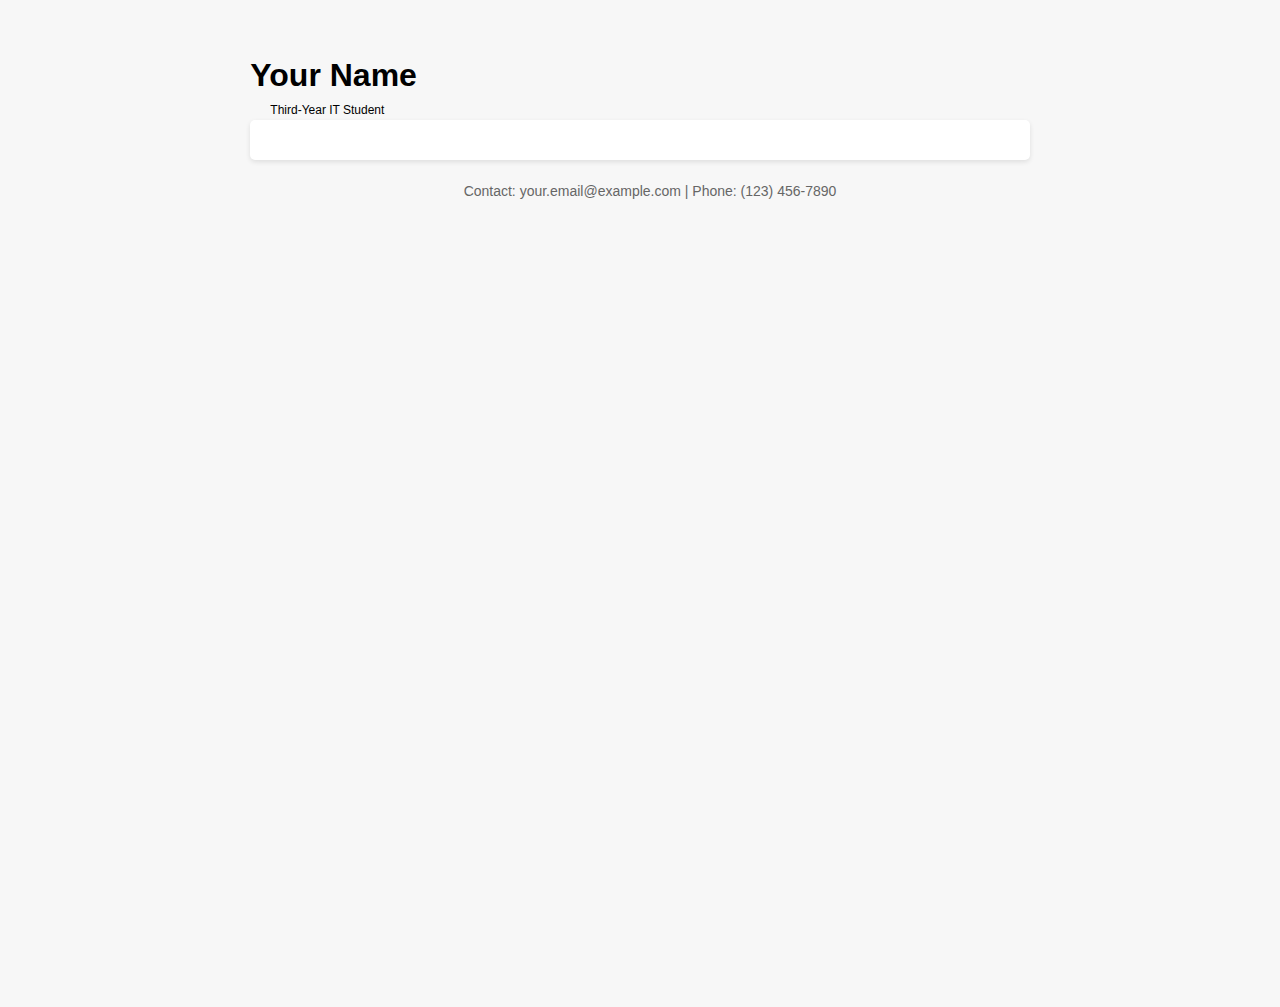
<file: root/CV.html>
<!DOCTYPE html>
<html lang="en">
<head>
    <meta charset="UTF-8">
    <meta name="viewport" content="width=device-width, initial-scale=1.0">
    <title>Your Name - Curriculum Vitae</title>
    <link rel="stylesheet" href="CV.css">
</head>
<body>
    <header>
        <h1>Your Name</h1>
        <p>Third-Year IT Student</p>
    </header>
    
    <main>
        <!-- Add your CV content here -->
    </main>
    
    <footer>
        <p>Contact: your.email@example.com | Phone: (123) 456-7890</p>
    </footer>
</body>
</html>
</file>
<file: root/CV.css>
/* Resetting default margin and padding */
* {
  margin: 0;
  padding: 0;
  box-sizing: border-box;
}

body {
  font-family: Arial, sans-serif;
  line-height: 1.6;
  background-color: #f7f7f7;
  padding: 50px;
  width: 9.16in;
  height: 10.49in;
  margin: 0 auto;
}
body p{
  padding-left: 20px;
  font-size: 12px;
}
body h5{
  padding-left: 25px;
  font-size: 13;

}

.header {
  display: flex;
  justify-content: space-between;
}
hr{
  margin-top: 10px;
  margin-bottom: 10px;
  border: 0;
  border-top: 1px solid black;
}
main {
  background-color: #fff;
  padding: 20px;
  border-radius: 5px;
  box-shadow: 0 2px 5px rgba(0, 0, 0, 0.1);
}

footer {
  text-align: center;
  margin-top: 20px;
}

footer p {
  font-size: 14px;
  color: #666;
}
.name{
  font-size: 15px;
  font-weight: light;
  display: flex;
}
.personal{
  font-size: 10px;
  font-weight: light;
  color:#666;
  align-content: center;
  display: flex;
  flex-direction: column;
  align-items: end;
}
.fa {
  padding: 9px;
  height: 30px;
  margin-right: 5px;
  margin-top: 5px;
  font-size: 14px;
  text-align: center;
  text-decoration: none;
}

/* Add a hover effect if you want */
.fa:hover {
  opacity: 0.7;
}

/* Set a specific color for each brand */

/* Facebook */
.fa-facebook {
  background: #3B5998;
  color: white;
  border-radius: 30px;
}
.icon {
  display: flex;
  justify-content: center;
  align-items: center;
}
.fa-linkedin {
  background: #007bb5;
  color: white;
  border-radius: 30px;
}
.fa-github {
  background: #333;
  color: white;
  border-radius: 30px;
}

.container{
  display: flex;
  justify-content: space-between;
  margin-top: 20px;
}

.sidebar{
  width: 80%;
  padding-left: 20px;
}
.sidebar h5{
padding:0px;
}
img{
  width: 150px;
  height: 160px;
  border-radius: 20px;
  align-items: center;
  margin-right: 20px;
}
.name_tag{
  align-items: center;
}
</file>
